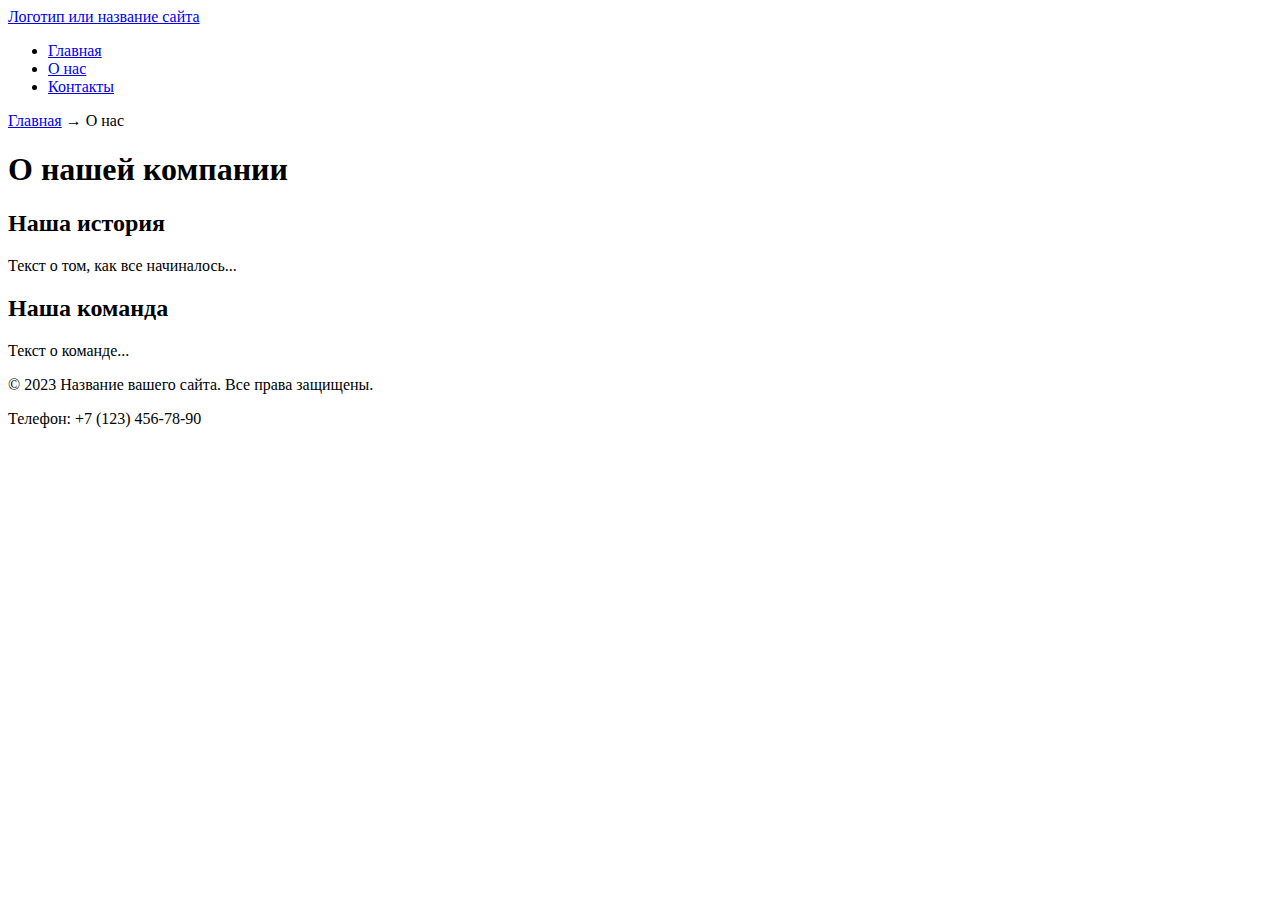
<file: src/about.html>
<!DOCTYPE html>
<html lang="ru">
<head>
    <meta charset="UTF-8">
    <meta name="viewport" content="width=device-width, initial-scale=1.0">
    <title>О нас</title>
    <meta name="description" content="Краткое описание главной страницы вашего сайта">
    <link rel="icon" href="../assets/favicon.ico" type="image/x-icon">
    <title>О нас - Название вашего сайта</title>
    <meta name="description" content="Узнайте больше о нашей компании и истории">
</head>
<body>
    <header>
        <a href="/">Логотип или название сайта</a>
        <!-- Главное меню навигации -->
        <nav>
            <ul>
                <li><a href="index.html">Главная</a></li>
                <li><a href="about.html">О нас</a></li>
                <li><a href="contacts.html">Контакты</a></li>
            </ul>
        </nav>
    </header>

    <main>
        <!-- Простые "хлебные крошки" -->
        <nav aria-label="Хлебные крошки">
            <a href="index.html">Главная</a> →
            <span>О нас</span>
        </nav>

        <h1>О нашей компании</h1>
        <section>
            <h2>Наша история</h2>
            <p>Текст о том, как все начиналось...</p>
        </section>
        <section>
            <h2>Наша команда</h2>
            <p>Текст о команде...</p>
        </section>
    </main>

    <footer>
        <p>&copy; 2023 Название вашего сайта. Все права защищены.</p>
        <p>Телефон: +7 (123) 456-78-90</p>
    </footer>
</body>
</html>
</file>
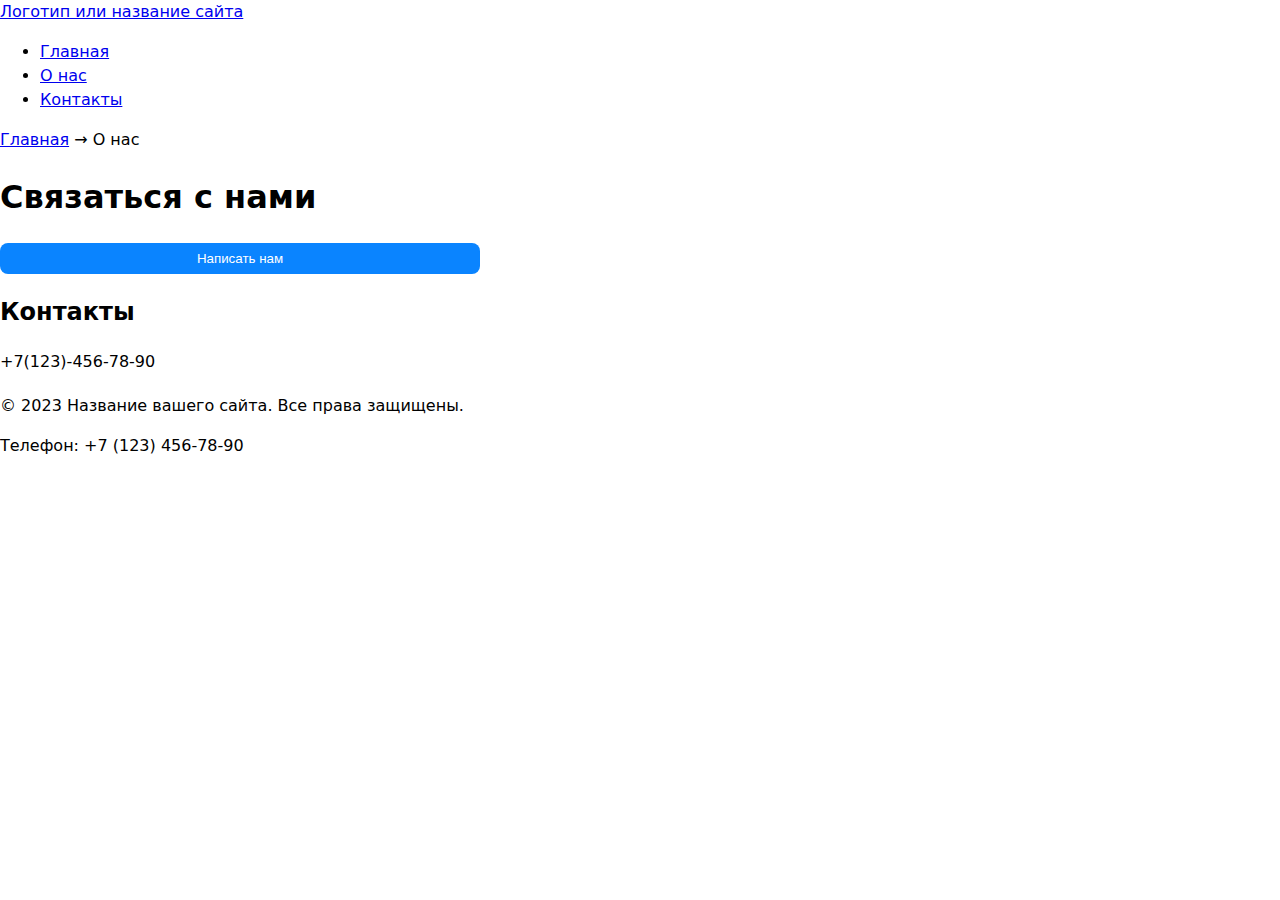
<file: src/contacts.html>
<!DOCTYPE html>
<html lang="ru">

<head>
    <link rel="stylesheet" href="styles.css">
    <script src="main.js" defer></script>
    <meta property="og:type" content="website">
    <meta property="og:title" content="Заголовок страницы">
    <meta property="og:description" content="Описание страницы">
    <meta property="og:image" content="https://.../link-to-image.jpg">
    <title>Контакты - Связаться с нами</title>
    <meta name="description" content="Узнайте больше о нашей компании и истории">
    <link rel="icon" href="../assets/favicon.ico" type="image/x-icon">
</head>

<body>
    <header>
        <a href="/">Логотип или название сайта</a>
        <!-- Главное меню навигации -->
        <nav>
            <ul>
                <li><a href="index.html">Главная</a></li>
                <li><a href="about.html">О нас</a></li>
                <li><a href="contacts.html">Контакты</a></li>
            </ul>
        </nav>
    </header>

    <main>
        <!-- Простые "хлебные крошки" -->
        <nav aria-label="Хлебные крошки">
            <a href="index.html">Главная</a> →
            <span>О нас</span>
        </nav>

        <h1>Связаться с нами</h1>
        <section>
            <!-- Кнопка открытия модалки -->
            <button id="openDialog" type="button">Написать нам</button>
            <!-- Модалка с формой -->
            <dialog id="contactDialog" aria-labelledby="dialogTitle">
                <h2 id="dialogTitle">Обратная связь</h2>
                <form id="contactForm" method="dialog" novalidate>
                    <label for="name">Имя</label>
                    <input id="name" name="name" type="text" required minlength="2" autocomplete="given-name">
                    <label for="email">E-mail</label>
                    <input id="email" name="email" type="email" required autocomplete="email">
                    <label for="phone">Телефон</label>
                    <input id="phone" name="phone" type="tel" inputmode="tel" autocomplete="tel"
                        aria-describedby="phoneHelp" placeholder="+7 (___) ___-__-__" required
                        pattern="^\+7 \(\d{3}\) \d{3}-\d{2}-\d{2}$">
                    <small id="phoneHelp">Формат: +7 (900) 000-00-00</small>
                    <label for="date">Дата</label>
                    <input id="date" name="date" type="date">
                    <label for="topic">Тема</label>
                    <select id="topic" name="topic" required>
                        <option value="">Выберите тему</option>
                        <option>Вопрос</option>
                        <option>Заказ</option>
                    </select>
                    <label for="message">Сообщение</label>
                    <textarea id="message" name="message" rows="4" required></textarea>
                    <div class="form-actions">
                        <button type="button" id="closeDialog">Закрыть</button>
                        <button type="submit">Отправить</button>
                    </div>
                </form>
            </dialog>
            <h2>Контакты</h2>
            <p>+7(123)-456-78-90</p>
        </section>
        <section>
            <h2></h2>
            <p></p>
        </section>
    </main>

    <footer>
        <p>&copy; 2023 Название вашего сайта. Все права защищены.</p>
        <p>Телефон: +7 (123) 456-78-90</p>
    </footer>
</body>

</html>
</file>
<file: src/styles.css>
dialog {
    padding: 1.25rem;
    border: none;
    border-radius: 12px;
}

dialog::backdrop {
    background: rgba(0, 0, 0, .5);
}

.form-actions {
    display: flex;
    gap: .5rem;
    margin-top: 1rem;
}

/* БАЗА: читаемость и предсказуемость размеров */
* {
    box-sizing: border-box;
}

html,
body {
    margin: 0;
    padding: 0;
}

body {
    font-family: system-ui, -apple-system, "Segoe UI", Roboto, Arial,
        sans-serif;
    line-height: 1.5;
}

/* Формы: размеры, отступы, визуальный порядок */
label {
    display: block;
    margin: 0.5rem 0 0.25rem;
}

input,
select,
textarea,
button {
    width: 100%;
    max-width: 480px;
    padding: .5rem .75rem;
    border: 1px solid #c8c8c8;
    border-radius: 8px;
    background: #fff;
}

/* Кнопка по умолчанию */
button,
[type="submit"] {
    background: #0a84ff;
    color: #fff;
    border: none;
    cursor: pointer;
}

/* Состояния: клавиатура/мышь/ошибки */
:where(input, select, textarea, button):focus-visible {
    outline: 2px solid #0a84ff;
    outline-offset: 2px;
}

button:hover {
    filter: brightness(0.95);
}

:disabled,
[aria-disabled="true"] {
    opacity: .6;
    cursor: not-allowed;
}

/* Подсветка ошибочных полей (установите aria-invalid="true") */
[aria-invalid="true"] {
    border-color: #b00020;
}

:root {
    /* Палитра */
    --color-bg: #fff;
    --color-fg: #0b0b0b;
    --color-muted: #666;
    --color-primary: #0a84ff;
    --color-danger: #b00020;
    /* Типографика и размеры */
    --font-body: system-ui, -apple-system, "Segoe UI", Roboto, Arial, sans-serif;
    --space-1: 4px;
    --space-2: 8px;
    --space-3: 16px;
    --space-4: 24px;
    --space5: 40px;
    /* Скругления и тени */
    --radius: 12px;
    --shadow: 0 1px 2px rgba(0, 0, 0, .08), 0 8px 24px rgba(0, 0, 0, .08);
}

/* Тёмная тема: переопределяем только значения токенов */
body.theme-dark {
    --color-bg: #0b0b0b;
    --color-fg: #f5f5f5;
    --color-muted: #aaa;
    --color-primary: #6aa2ff;
}
</file>
